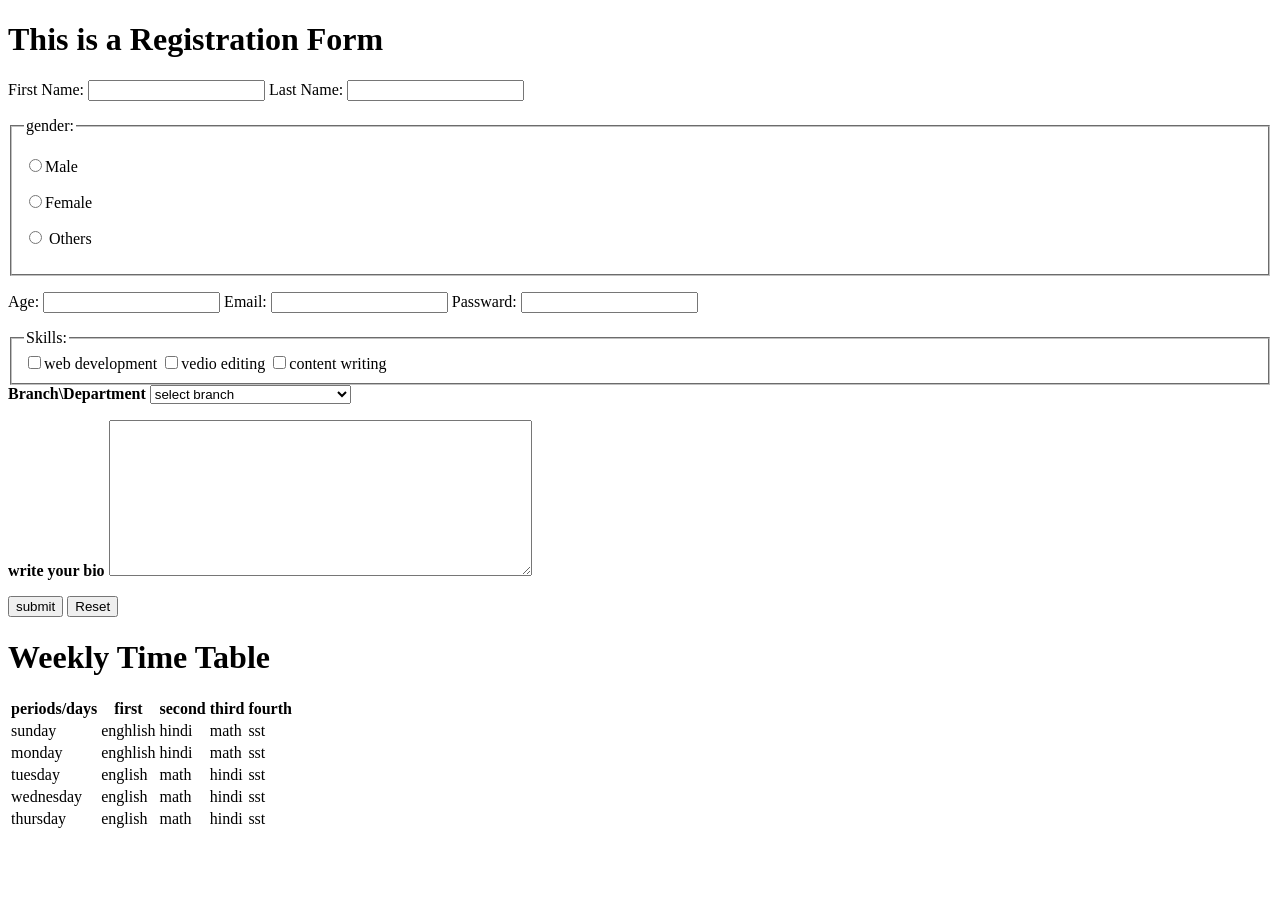
<file: practice/d2.html>
<!DOCTYPE html>
<html lang="en">
<head>
    <meta charset="UTF-8">
    <meta name="viewport" content="width=device-width, initial-scale=1.0">
    <title>registration form</title>
</head>
<body>
    <form action="">
        <header>
            <h1>This is a Registration Form</h1>
        </header>
        <main>
            <p>First Name: <input required type="text" name="name" id="name" > Last Name: <input required type="text" name="" id=""></p>
            <fieldset>
                <legend>
                gender:
                </legend>
                <P><input type="radio" name="gender" id="male">Male</P>
                <p><input type="radio" name="gender" id="female">Female</p>
                <p>
                    <input type="radio" name="gender" id="other"> Others
                </p>
            </fieldset>
            <p>
                Age: <input  type="number" name="age" required id="age">
                Email: <input type="email" name="" required id="">
                Passward: <input type="password" name="" required id="">
            </p>
             <fieldset>
                    <legend>
                Skills: 
                </legend>
                <input type="checkbox" name="" id="">web development <input type="checkbox" name="" id="">vedio editing   <input type="checkbox" name="" id="">content writing
            </fieldset>
            <b>Branch\Department</b>
            <select name="branch" id="branch">
                    <option value="">select branch</option>
                    <option value="cse">computer science</option>
                    <option value="ece">electronics and comunications</option>
                    <option value="mechanical">mechanical engineering</option>
            </select>
                <p>
            <b>write your bio</b>
            <textarea name="" id="" rows="10" cols="50" required></textarea>
            </p>
            <input type="submit" value="submit">
            <input type="reset"  value="Reset" id="">
        </main>
    </form>

    <h1>Weekly Time Table</h1>
    <table>
        <thead>
            <th>periods/days</th>
            <th>first</th>
            <th>second</th>
            <th>third</th>
            <th>fourth</th>
        </thead>
        <tbody>
            <tr>
            <td>sunday</td>
            <td>enghlish</td>
            <td>hindi</td>
            <td>math</td>
            <td>sst</td>
            </tr>
            <tr>
            <td>monday</td>
            <td>enghlish</td>
            <td>hindi</td>
            <td>math</td>
            <td>sst</td>
            </tr>
            <tr>
                <td>tuesday</td>
                <td>english</td>
                <td>math</td>
                <td>hindi</td>
                <td>sst</td>
            </tr>
            <tr>
                <td>wednesday </td>
                <td>english</td>
                <td>math</td>
                <td>hindi</td>
                <td>sst</td>
            </tr>
            <tr>
                <td>thursday</td>
                <td>english</td>
                <td>math</td>
                <td>hindi</td>
                <td>sst</td>
            </tr>

        </tbody>
    </table>
</body>
</html>
</file>
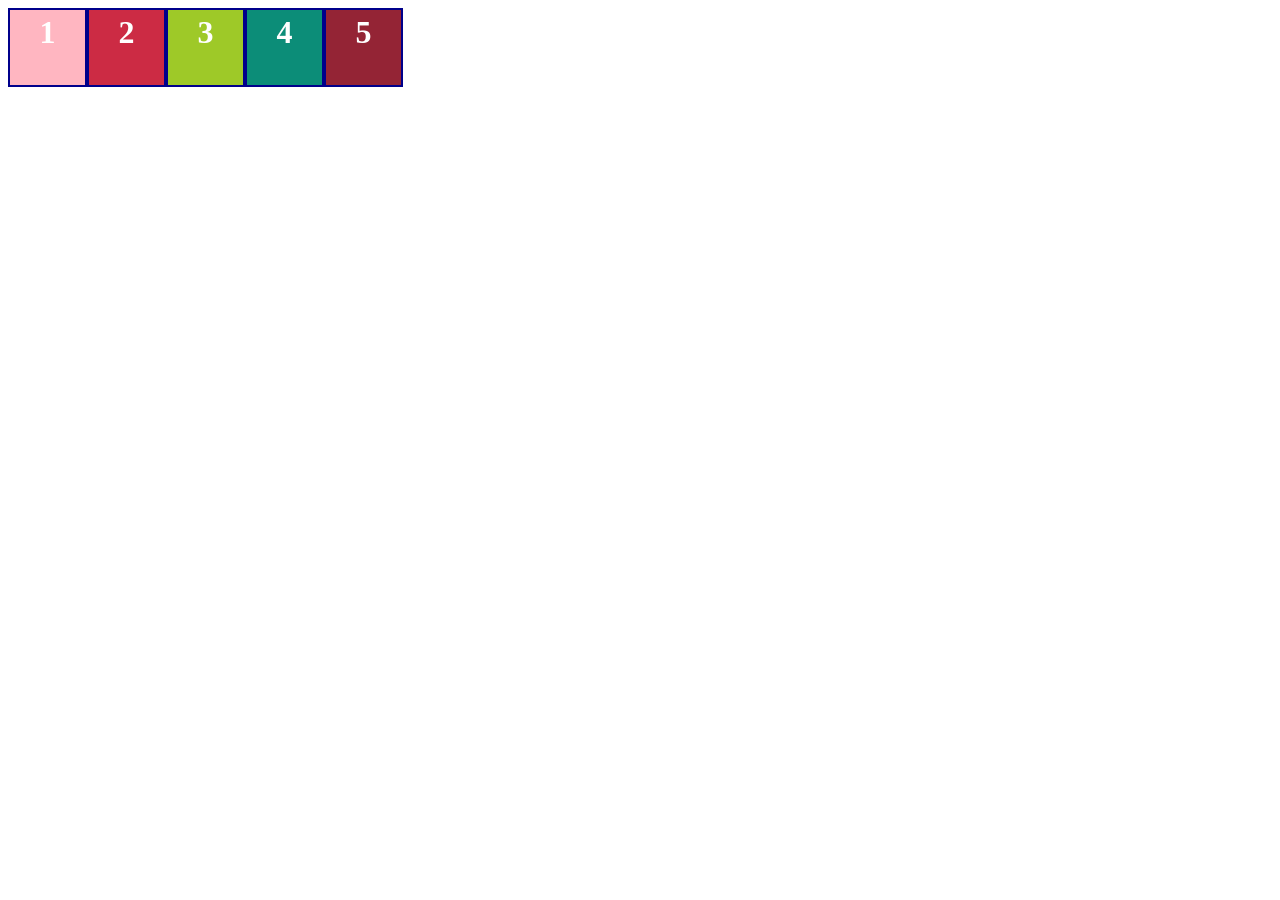
<file: practice/flex box.html>
<!DOCTYPE html>
<html lang="en">
<head>
    <meta charset="UTF-8">
    <meta name="viewport" content="width=device-width, initial-scale=1.0">
    <title>flex-box</title>
    <style>
        .flex-container{
            display: flex;
            flex-wrap: wrap;
            
            align-items: center;
        }
        .flex-item{
            width: 75px;
            height: 75px;
            background-color: lightskyblue;
            border: 2px solid darkblue;
            text-align: center;
            font-size: 2em;
            color:white;
            font-weight: bold;
            line-height: 1.4;
            
        }
        #flex-box-1{background-color: lightpink;}
        #flex-box-2{background-color: rgb(204, 43, 68);}
        #flex-box-3{background-color: rgb(158, 201, 40);}
        #flex-box-4{background-color: rgb(12, 141, 120);}
        #flex-box-5{background-color: rgb(148, 36, 53);}
        #flex-box-6{background-color: rgb(153, 48, 139);}
    </style>
</head>
<body>
    <div class=" f1 flex-container">
        <div class="flex-item" id="flex-box-1">1</div>
        <div class="flex-item" id="flex-box-2">2</div>
        <div class="flex-item" id="flex-box-3">3</div>
        <div class="flex-item" id="flex-box-4"> 4</div>
        <div class="flex-item" id="flex-box-5">5</div>
    </div>

    
</body>
</html>
</file>
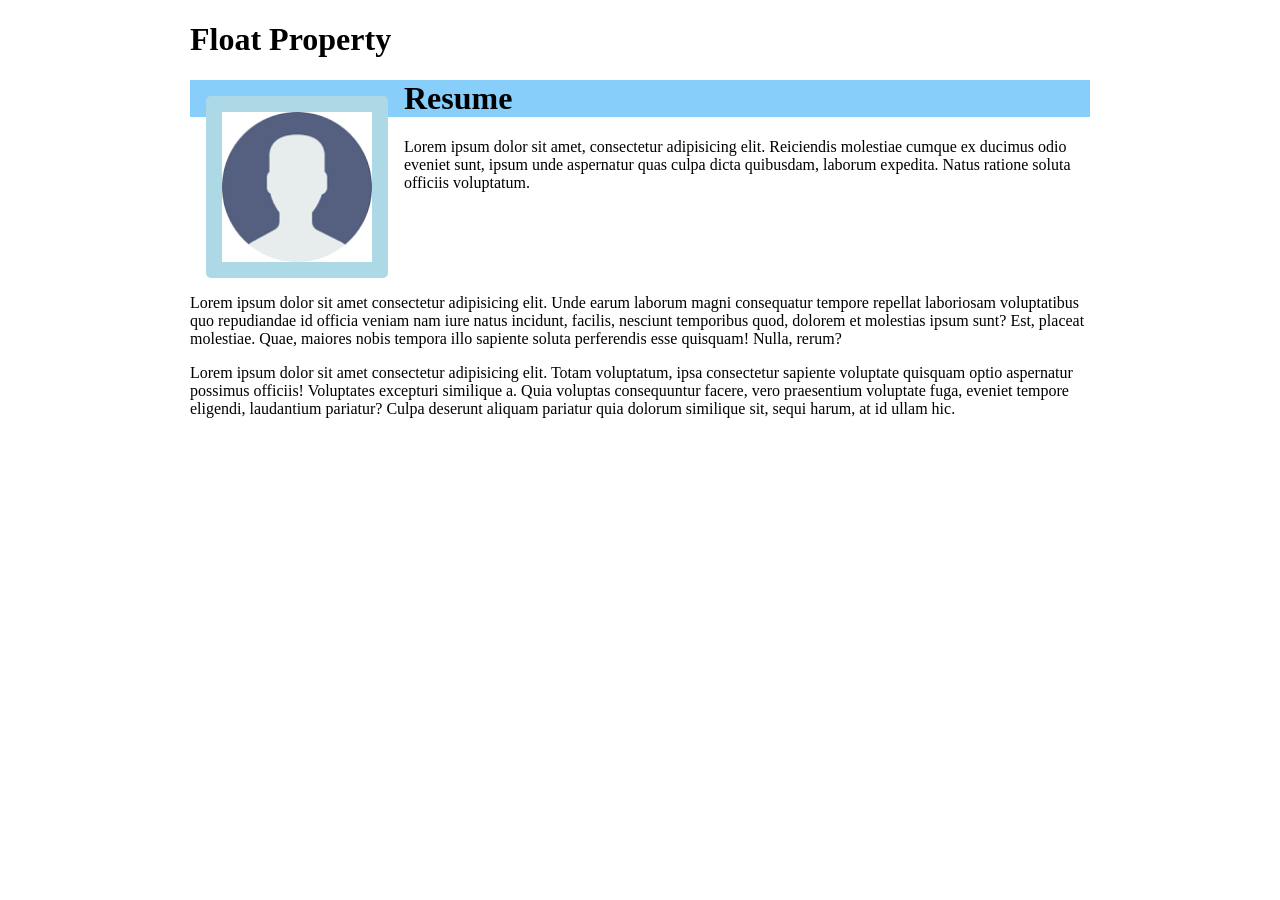
<file: practice/float.html>
<!DOCTYPE html>
<html lang="en">
<head>
    <meta charset="UTF-8">
    <meta name="viewport" content="width=device-width, initial-scale=1.0">
    <title> flaot property</title>
<style>
body{
    margin:0  auto;
    max-width: 900px;
    width: 90%;

}
#box{
    width: 150px;
    height: 150px;
    border-radius: 5px;
    background-color: lightblue;
    padding: 1em;
    float: left;
    margin: 1em;
}
.special{
    background-color: lightskyblue;
}
.clear{
    clear: left;
}
 
</style>
<!-- here clear is used to reverse float  -->
</head>
<body>
    <h1>Float Property</h1>
    <img id="box" src="user.png" alt="an image">
    <h1 class="special">Resume</h1>
    <p>Lorem ipsum dolor sit amet, consectetur adipisicing elit. Reiciendis molestiae cumque ex ducimus odio eveniet sunt, ipsum unde aspernatur quas culpa dicta quibusdam, laborum expedita. Natus ratione soluta officiis voluptatum. </p>
    <p class="clear">Lorem ipsum dolor sit amet consectetur adipisicing elit. Unde earum laborum magni consequatur tempore repellat laboriosam voluptatibus quo repudiandae id officia veniam nam iure natus incidunt, facilis, nesciunt temporibus quod, dolorem et molestias ipsum sunt? Est, placeat molestiae. Quae, maiores nobis tempora illo sapiente soluta perferendis esse quisquam! Nulla, rerum?</p>
    <p>Lorem ipsum dolor sit amet consectetur adipisicing elit. Totam voluptatum, ipsa consectetur sapiente voluptate quisquam optio aspernatur possimus officiis! Voluptates excepturi similique a. Quia voluptas consequuntur facere, vero praesentium voluptate fuga, eveniet tempore eligendi, laudantium pariatur? Culpa deserunt aliquam pariatur quia dolorum similique sit, sequi harum, at id ullam hic.</p>
</body>
</html>
</file>
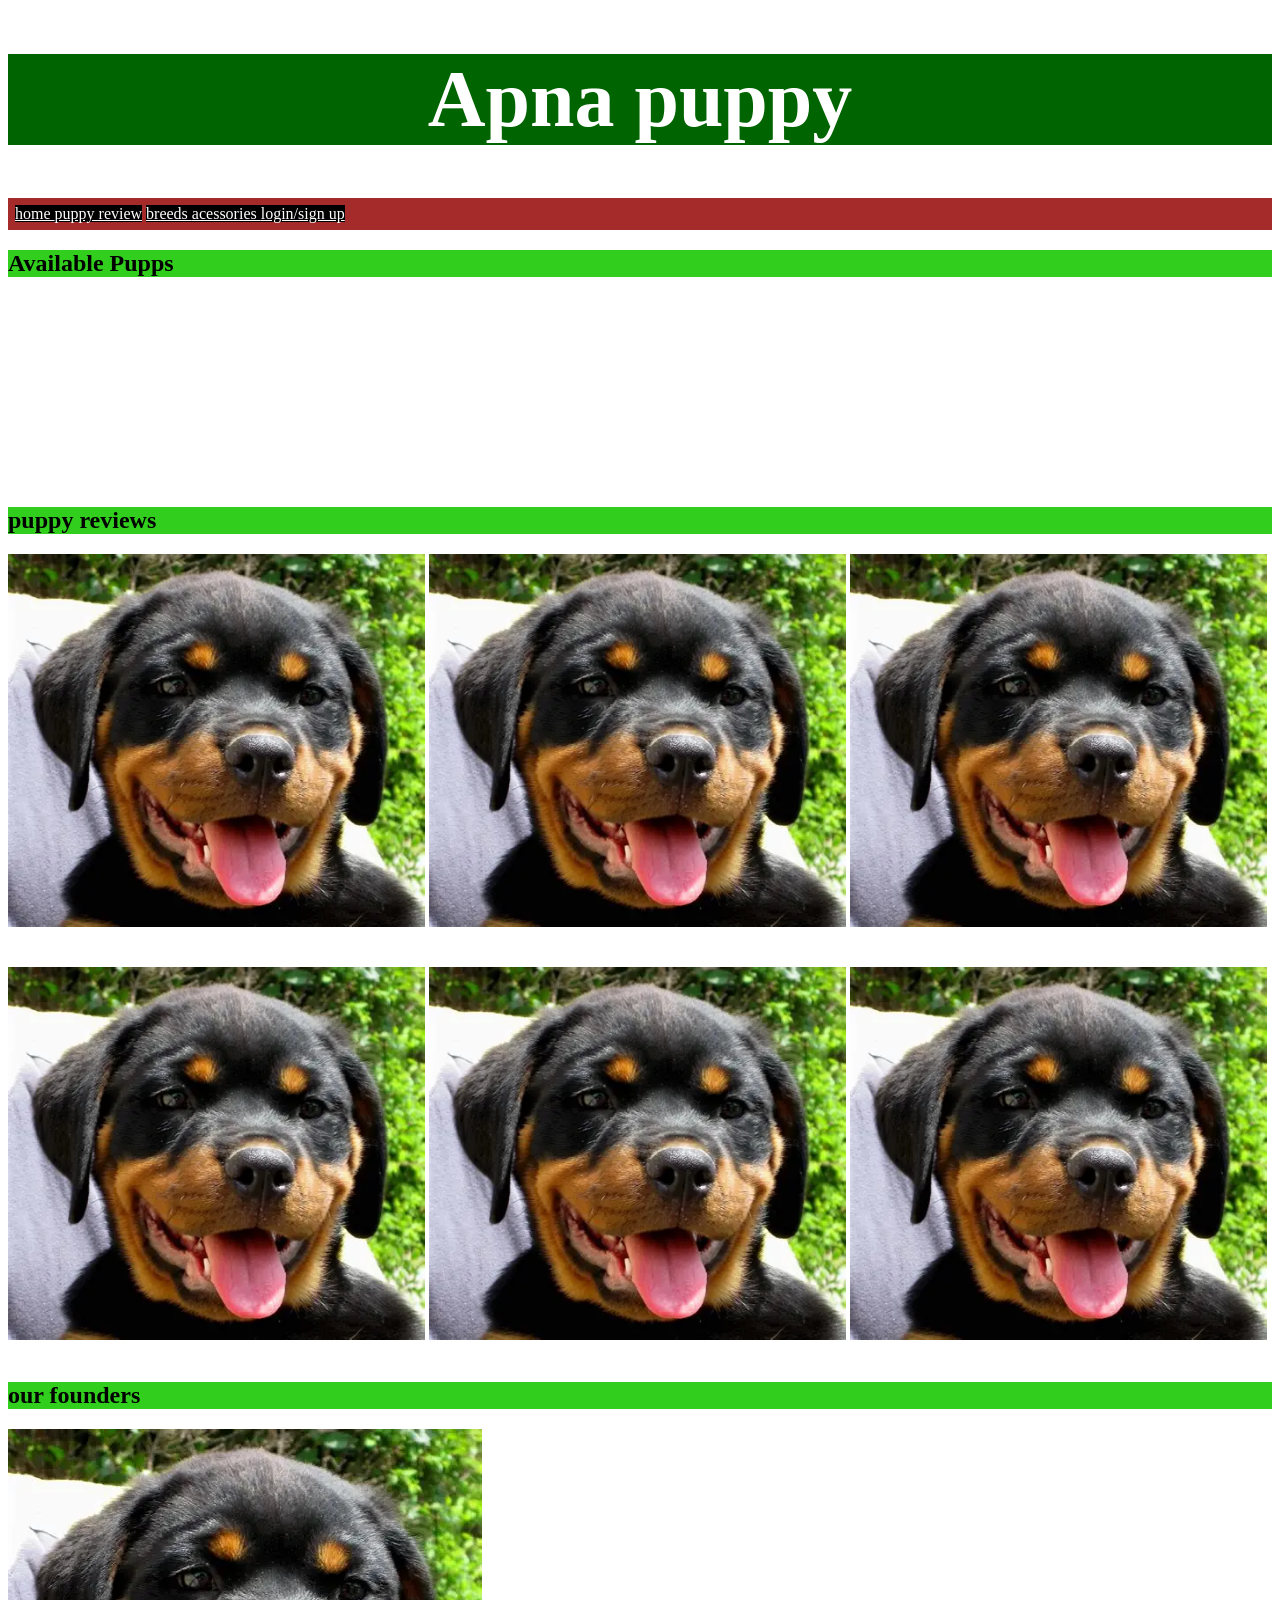
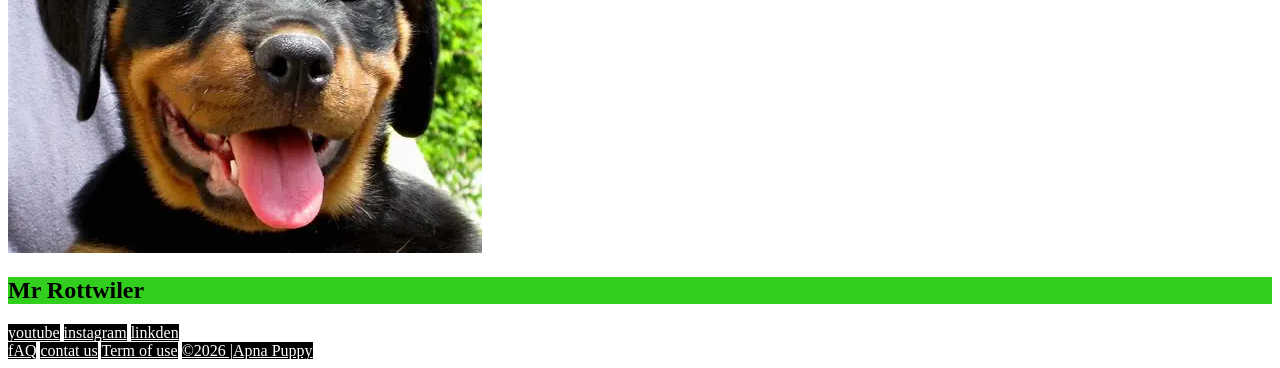
<file: practice/home.html>
<!DOCTYPE html>
<html lang="en">
<head>
    <meta charset="UTF-8">
    <meta name="viewport" content="width=device-width, initial-scale=1.0">
    <title>Apna puppy : home</title>
    <!-- <link rel="stylesheet" href="style.css"> -->
     <link rel="stylesheet" href="home.css">
     
</head>
<body>
    <header>
       <h1>Apna puppy</h1>
     </header>
       <nav class="nav"> 
      <a href=""> home <a>
        <a href="">puppy review</a>
        <a href="">
          breeds
        </a>
        <a href="">
            acessories
        </a>
        <a href="">
            login/sign up
        </a>
       </nav>
    <main>
        <section>
        <h2>Available Pupps</h2>
        <iframe width="33%" height="" src="https://www.youtube.com/embed/61ppyY5rUB0?si=Y3MSHS5eT2lUnM0h" title="YouTube video player" frameborder="0" allow="accelerometer; autoplay; clipboard-write; encrypted-media; gyroscope; picture-in-picture; web-share" referrerpolicy="strict-origin-when-cross-origin" allowfullscreen></iframe>
         <iframe width="33%" height="" src="https://www.youtube.com/embed/61ppyY5rUB0?si=Y3MSHS5eT2lUnM0h" title="YouTube video player" frameborder="0" allow="accelerometer; autoplay; clipboard-write; encrypted-media; gyroscope; picture-in-picture; web-share" referrerpolicy="strict-origin-when-cross-origin" allowfullscreen></iframe>
          <iframe width="33%" height="" src="https://www.youtube.com/embed/61ppyY5rUB0?si=Y3MSHS5eT2lUnM0h" title="YouTube video player" frameborder="0" allow="accelerometer; autoplay; clipboard-write; encrypted-media; gyroscope; picture-in-picture; web-share" referrerpolicy="strict-origin-when-cross-origin" allowfullscreen></iframe>
          <br>
          <br>
          <br>
          </section>
          <section>
            <h2>puppy reviews</h2>
           <img src="OIP.webp" alt="this is an img" width="33%">
            <img src="OIP.webp" alt="this is an img" width="33%">
             <img src="OIP.webp" alt="this is an img" width="33%">
             <br>
             <br>
             <br>
             <img src="OIP.webp" alt="this is an img" width="33%">
             <img src="OIP.webp" alt="this is an img" width="33%">
             <img src="OIP.webp" alt="this is an img" width="33%">
             <br>
             <br>
          </section>
          <section>
            <h2>our founders</h2>
            <img src="OIP.webp" alt="an img">
            <h2>Mr Rottwiler</h2>
            <a href="https://www.youtube.com/shorts/vx9JIssz2P4">youtube</a>
            <a href="https://www.youtube.com/shorts/vx9JIssz2P4">instagram</a>
            <a href="https://www.youtube.com/shorts/vx9JIssz2P4">linkden</a>
          </section>
        
    </main>
    <footer>
        <a href="#">fAQ</a>
        <a href="#">contat us</a>
        <a href="#">Term of use</a>
        <a href="#">&COPY;2026 |Apna Puppy</a>
    </footer>
</body>
</html>
</file>
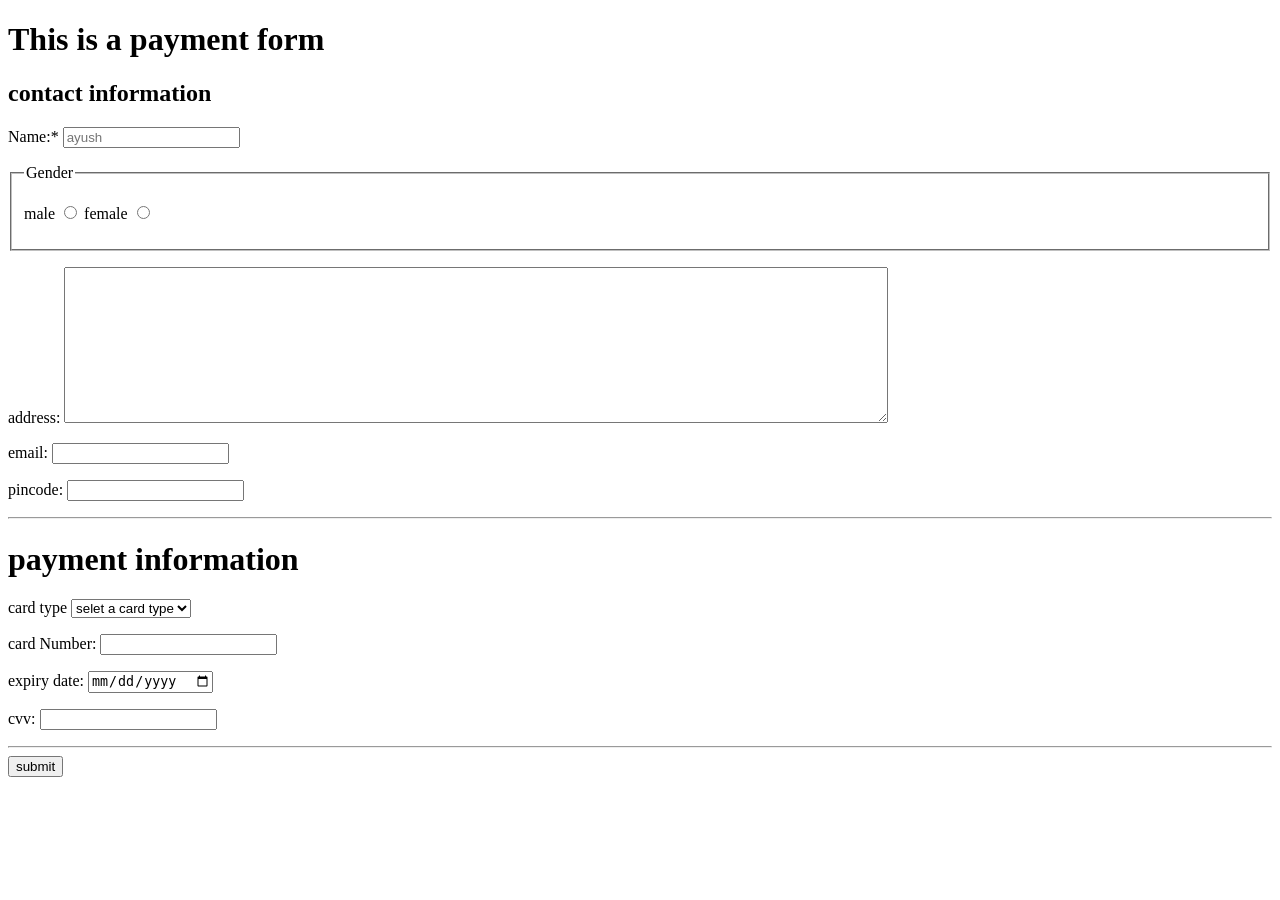
<file: practice/payment form.html>
<!DOCTYPE html>
<html lang="en">
<head>
    <meta charset="UTF-8">
    <meta name="viewport" content="width=device-width, initial-scale=1.0">
    <title>payment form</title>
    <!-- <link rel="stylesheet" href="payment.css"> -->
</head>
<body>
    <div class="container">
    <form action="/submit" method="post"> 
        <H1>This is a payment form</H1>
        <h2>contact information</h2>
        <p>Name:* <input type="text" name="name" required placeholder="ayush"></p>
       
        <fieldset> <!--it is used to wrap things in a box and to keeep them together-->
            <legend>Gender</legend>
        <p>
            male <input type="radio" name="gender" id="male">
            female <input type="radio" name="gender" id="female"><!--if we wnt user to choose only one vale so we give same vale in name attribute-->

        </p>
        </fieldset>
        <p>
            address: <textarea name="address" id="address" cols="100" rows="10"></textarea>
        </p>
        <p>
            email: <input type="email" name="email" id="email">
        </p>
        <p>pincode: <input type="number" name="pincode" id="pincode"></p>
        <hr>
           <h1>payment information</h1>
           <p>card type
            <select name="cardtype" id="card type">
                <option value="">selet a card type</option>
                <option value="visa card">visa card</option>
                <option value="master card">mastercard</option>
                <option value="hdfc card">hdfc card</option>
            </select>
           </p>
           <p>
           card Number: <input type="number" name="card number" id="card number">
           </p>
           <p>
            expiry date: <input type="date" name="exp date" id="exp date">
           </p>
           <p>
            cvv: <input type="password" name="cvv">
            </p>
        <hr>
        <button>submit</button>    
        </form>    
    </div>

</body>
</html>
</file>
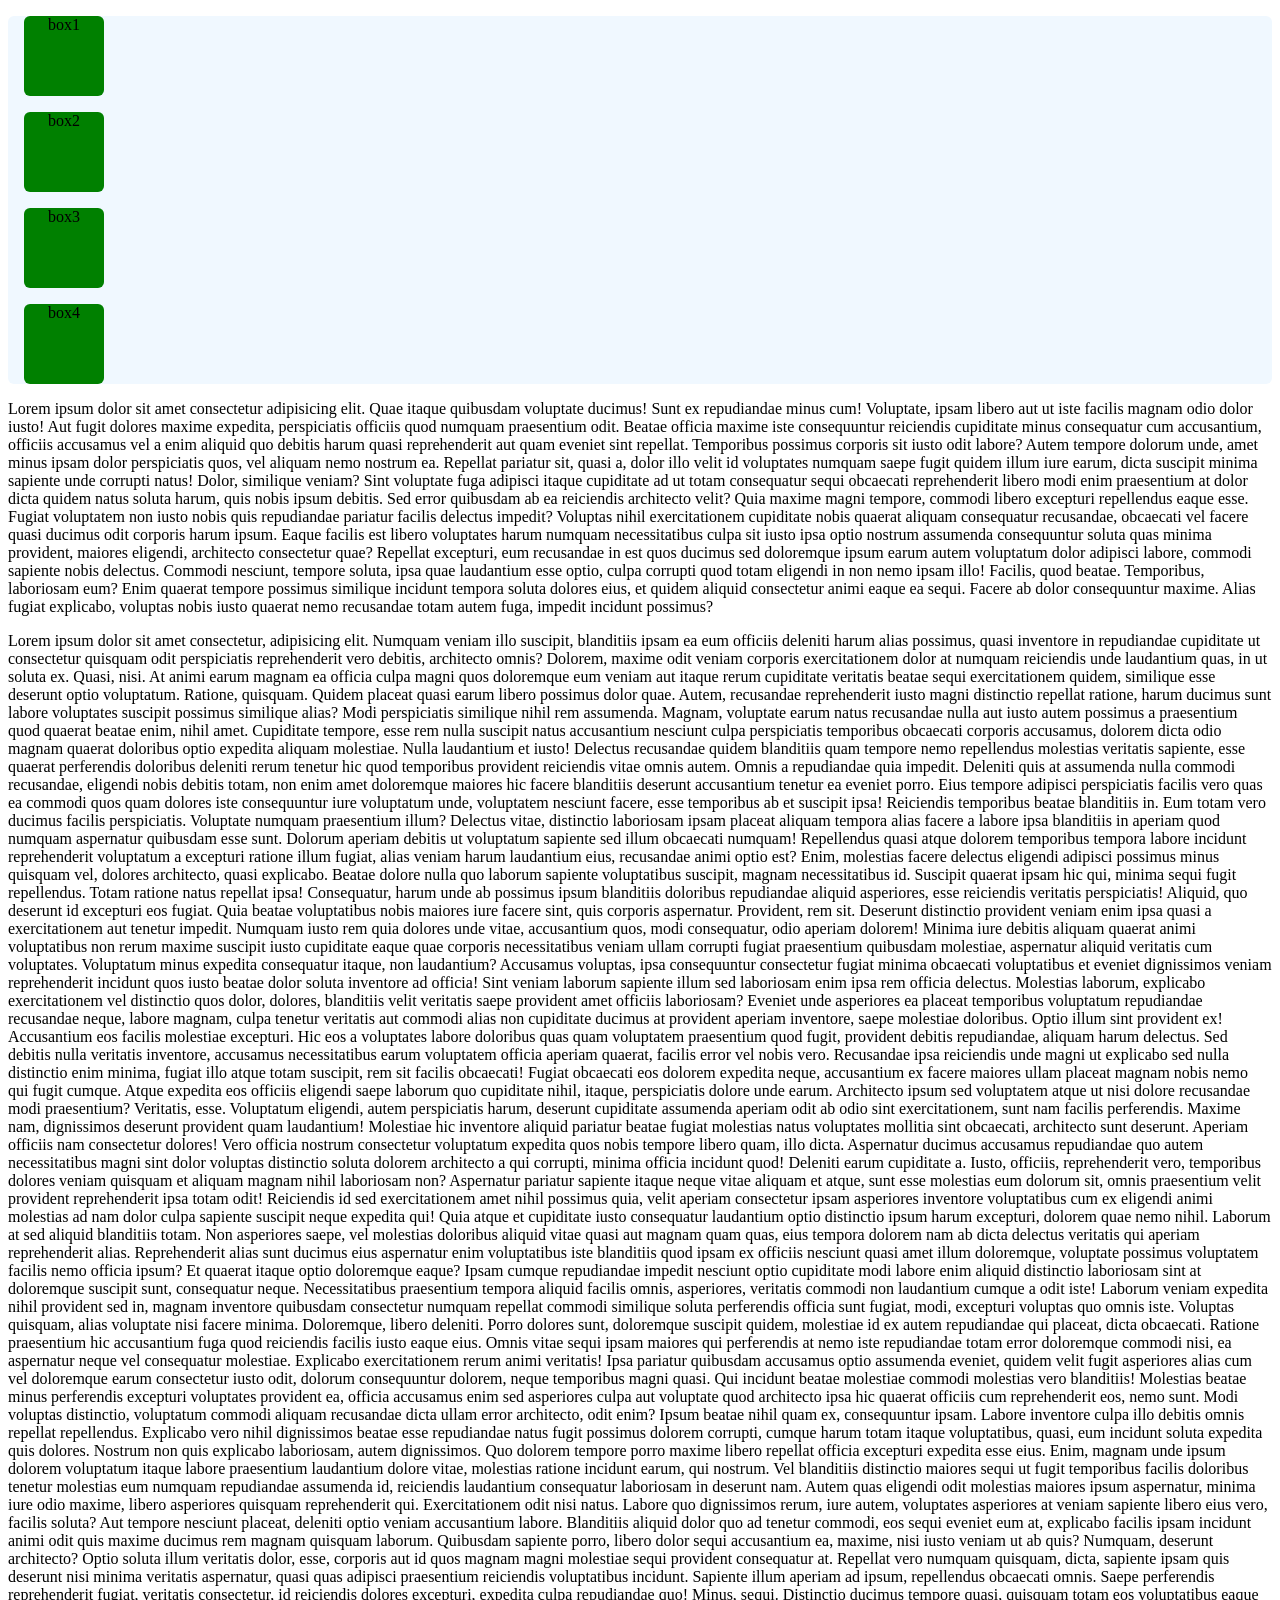
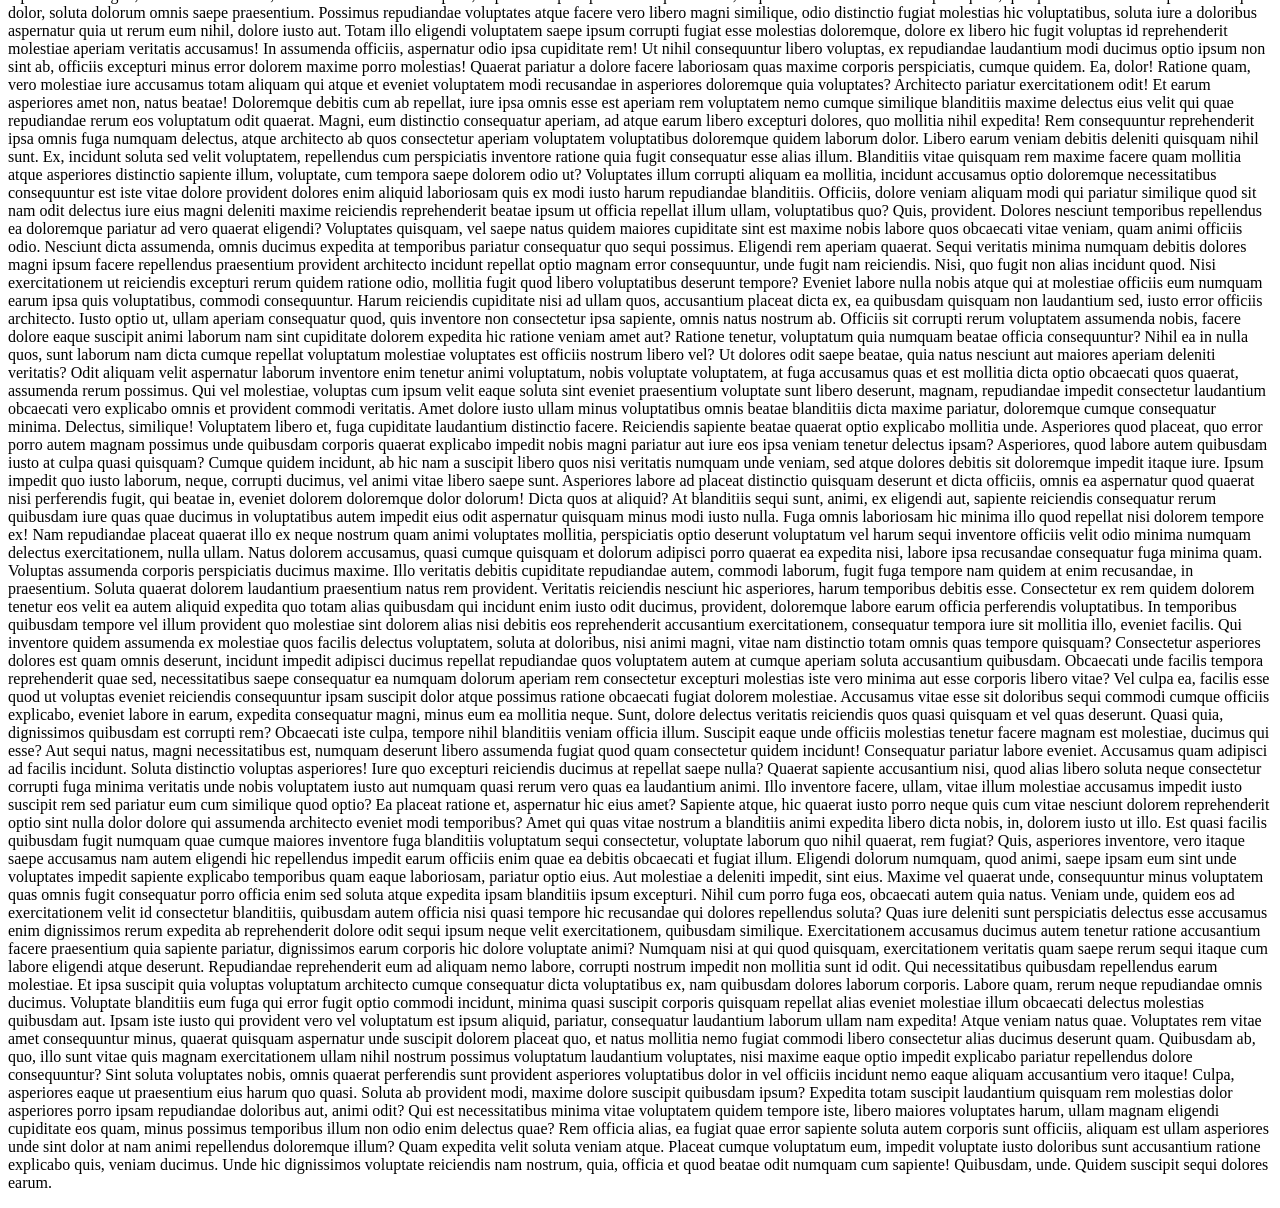
<file: practice/position property.html>
<!DOCTYPE html>
<html lang="en">
<head>
    <meta charset="UTF-8">
    <meta name="viewport" content="width=device-width, initial-scale=1.0">
    <title>position</title>
    <style>
    .box-set,.box{
        border-radius: 6px;
    }
    .box-set{
        background-color: aliceblue;
    }
    .box{
        height: 80px;
        width: 80px;
        background-color: green;
        margin: 1em;
        text-align: center;
        position:sticky;
        top: 10px;
    }
    
    
    </style>
    <!-- in position both static and relative maintain the natural flow but but if we are useing relative the we can use box properties like top, bottom  position:relative ;
        top: 20px; -->

        <!-- thats how we use  position absolute    .box-1{
        top: 20px;
    }
    .box-2{
        bottom: 20px;
    }
    .box-3{
        right: 10px;
    } -->
</head>
<body>
    <div class="box-set">
        <div class="box box-1">box1</div>
        <div class="box box-2">box2</div>
        <div class="box box-3">box3</div>
        <div class="box box-4">box4</div>
    </div>
    <p>Lorem ipsum dolor sit amet consectetur adipisicing elit. Quae itaque quibusdam voluptate ducimus! Sunt ex repudiandae minus cum! Voluptate, ipsam libero aut ut iste facilis magnam odio dolor iusto! Aut fugit dolores maxime expedita, perspiciatis officiis quod numquam praesentium odit. Beatae officia maxime iste consequuntur reiciendis cupiditate minus consequatur cum accusantium, officiis accusamus vel a enim aliquid quo debitis harum quasi reprehenderit aut quam eveniet sint repellat. Temporibus possimus corporis sit iusto odit labore? Autem tempore dolorum unde, amet minus ipsam dolor perspiciatis quos, vel aliquam nemo nostrum ea. Repellat pariatur sit, quasi a, dolor illo velit id voluptates numquam saepe fugit quidem illum iure earum, dicta suscipit minima sapiente unde corrupti natus! Dolor, similique veniam? Sint voluptate fuga adipisci itaque cupiditate ad ut totam consequatur sequi obcaecati reprehenderit libero modi enim praesentium at dolor dicta quidem natus soluta harum, quis nobis ipsum debitis. Sed error quibusdam ab ea reiciendis architecto velit? Quia maxime magni tempore, commodi libero excepturi repellendus eaque esse. Fugiat voluptatem non iusto nobis quis repudiandae pariatur facilis delectus impedit? Voluptas nihil exercitationem cupiditate nobis quaerat aliquam consequatur recusandae, obcaecati vel facere quasi ducimus odit corporis harum ipsum. Eaque facilis est libero voluptates harum numquam necessitatibus culpa sit iusto ipsa optio nostrum assumenda consequuntur soluta quas minima provident, maiores eligendi, architecto consectetur quae? Repellat excepturi, eum recusandae in est quos ducimus sed doloremque ipsum earum autem voluptatum dolor adipisci labore, commodi sapiente nobis delectus. Commodi nesciunt, tempore soluta, ipsa quae laudantium esse optio, culpa corrupti quod totam eligendi in non nemo ipsam illo! Facilis, quod beatae. Temporibus, laboriosam eum? Enim quaerat tempore possimus similique incidunt tempora soluta dolores eius, et quidem aliquid consectetur animi eaque ea sequi. Facere ab dolor consequuntur maxime. Alias fugiat explicabo, voluptas nobis iusto quaerat nemo recusandae totam autem fuga, impedit incidunt possimus?</p>
    <p>Lorem ipsum dolor sit amet consectetur, adipisicing elit. Numquam veniam illo suscipit, blanditiis ipsam ea eum officiis deleniti harum alias possimus, quasi inventore in repudiandae cupiditate ut consectetur quisquam odit perspiciatis reprehenderit vero debitis, architecto omnis? Dolorem, maxime odit veniam corporis exercitationem dolor at numquam reiciendis unde laudantium quas, in ut soluta ex. Quasi, nisi. At animi earum magnam ea officia culpa magni quos doloremque eum veniam aut itaque rerum cupiditate veritatis beatae sequi exercitationem quidem, similique esse deserunt optio voluptatum. Ratione, quisquam. Quidem placeat quasi earum libero possimus dolor quae. Autem, recusandae reprehenderit iusto magni distinctio repellat ratione, harum ducimus sunt labore voluptates suscipit possimus similique alias? Modi perspiciatis similique nihil rem assumenda. Magnam, voluptate earum natus recusandae nulla aut iusto autem possimus a praesentium quod quaerat beatae enim, nihil amet. Cupiditate tempore, esse rem nulla suscipit natus accusantium nesciunt culpa perspiciatis temporibus obcaecati corporis accusamus, dolorem dicta odio magnam quaerat doloribus optio expedita aliquam molestiae. Nulla laudantium et iusto! Delectus recusandae quidem blanditiis quam tempore nemo repellendus molestias veritatis sapiente, esse quaerat perferendis doloribus deleniti rerum tenetur hic quod temporibus provident reiciendis vitae omnis autem. Omnis a repudiandae quia impedit. Deleniti quis at assumenda nulla commodi recusandae, eligendi nobis debitis totam, non enim amet doloremque maiores hic facere blanditiis deserunt accusantium tenetur ea eveniet porro. Eius tempore adipisci perspiciatis facilis vero quas ea commodi quos quam dolores iste consequuntur iure voluptatum unde, voluptatem nesciunt facere, esse temporibus ab et suscipit ipsa! Reiciendis temporibus beatae blanditiis in. Eum totam vero ducimus facilis perspiciatis. Voluptate numquam praesentium illum? Delectus vitae, distinctio laboriosam ipsam placeat aliquam tempora alias facere a labore ipsa blanditiis in aperiam quod numquam aspernatur quibusdam esse sunt. Dolorum aperiam debitis ut voluptatum sapiente sed illum obcaecati numquam! Repellendus quasi atque dolorem temporibus tempora labore incidunt reprehenderit voluptatum a excepturi ratione illum fugiat, alias veniam harum laudantium eius, recusandae animi optio est? Enim, molestias facere delectus eligendi adipisci possimus minus quisquam vel, dolores architecto, quasi explicabo. Beatae dolore nulla quo laborum sapiente voluptatibus suscipit, magnam necessitatibus id. Suscipit quaerat ipsam hic qui, minima sequi fugit repellendus. Totam ratione natus repellat ipsa! Consequatur, harum unde ab possimus ipsum blanditiis doloribus repudiandae aliquid asperiores, esse reiciendis veritatis perspiciatis! Aliquid, quo deserunt id excepturi eos fugiat. Quia beatae voluptatibus nobis maiores iure facere sint, quis corporis aspernatur. Provident, rem sit. Deserunt distinctio provident veniam enim ipsa quasi a exercitationem aut tenetur impedit. Numquam iusto rem quia dolores unde vitae, accusantium quos, modi consequatur, odio aperiam dolorem! Minima iure debitis aliquam quaerat animi voluptatibus non rerum maxime suscipit iusto cupiditate eaque quae corporis necessitatibus veniam ullam corrupti fugiat praesentium quibusdam molestiae, aspernatur aliquid veritatis cum voluptates. Voluptatum minus expedita consequatur itaque, non laudantium? Accusamus voluptas, ipsa consequuntur consectetur fugiat minima obcaecati voluptatibus et eveniet dignissimos veniam reprehenderit incidunt quos iusto beatae dolor soluta inventore ad officia! Sint veniam laborum sapiente illum sed laboriosam enim ipsa rem officia delectus. Molestias laborum, explicabo exercitationem vel distinctio quos dolor, dolores, blanditiis velit veritatis saepe provident amet officiis laboriosam? Eveniet unde asperiores ea placeat temporibus voluptatum repudiandae recusandae neque, labore magnam, culpa tenetur veritatis aut commodi alias non cupiditate ducimus at provident aperiam inventore, saepe molestiae doloribus. Optio illum sint provident ex! Accusantium eos facilis molestiae excepturi. Hic eos a voluptates labore doloribus quas quam voluptatem praesentium quod fugit, provident debitis repudiandae, aliquam harum delectus. Sed debitis nulla veritatis inventore, accusamus necessitatibus earum voluptatem officia aperiam quaerat, facilis error vel nobis vero. Recusandae ipsa reiciendis unde magni ut explicabo sed nulla distinctio enim minima, fugiat illo atque totam suscipit, rem sit facilis obcaecati! Fugiat obcaecati eos dolorem expedita neque, accusantium ex facere maiores ullam placeat magnam nobis nemo qui fugit cumque. Atque expedita eos officiis eligendi saepe laborum quo cupiditate nihil, itaque, perspiciatis dolore unde earum. Architecto ipsum sed voluptatem atque ut nisi dolore recusandae modi praesentium? Veritatis, esse. Voluptatum eligendi, autem perspiciatis harum, deserunt cupiditate assumenda aperiam odit ab odio sint exercitationem, sunt nam facilis perferendis. Maxime nam, dignissimos deserunt provident quam laudantium! Molestiae hic inventore aliquid pariatur beatae fugiat molestias natus voluptates mollitia sint obcaecati, architecto sunt deserunt. Aperiam officiis nam consectetur dolores! Vero officia nostrum consectetur voluptatum expedita quos nobis tempore libero quam, illo dicta. Aspernatur ducimus accusamus repudiandae quo autem necessitatibus magni sint dolor voluptas distinctio soluta dolorem architecto a qui corrupti, minima officia incidunt quod! Deleniti earum cupiditate a. Iusto, officiis, reprehenderit vero, temporibus dolores veniam quisquam et aliquam magnam nihil laboriosam non? Aspernatur pariatur sapiente itaque neque vitae aliquam et atque, sunt esse molestias eum dolorum sit, omnis praesentium velit provident reprehenderit ipsa totam odit! Reiciendis id sed exercitationem amet nihil possimus quia, velit aperiam consectetur ipsam asperiores inventore voluptatibus cum ex eligendi animi molestias ad nam dolor culpa sapiente suscipit neque expedita qui! Quia atque et cupiditate iusto consequatur laudantium optio distinctio ipsum harum excepturi, dolorem quae nemo nihil. Laborum at sed aliquid blanditiis totam. Non asperiores saepe, vel molestias doloribus aliquid vitae quasi aut magnam quam quas, eius tempora dolorem nam ab dicta delectus veritatis qui aperiam reprehenderit alias. Reprehenderit alias sunt ducimus eius aspernatur enim voluptatibus iste blanditiis quod ipsam ex officiis nesciunt quasi amet illum doloremque, voluptate possimus voluptatem facilis nemo officia ipsum? Et quaerat itaque optio doloremque eaque? Ipsam cumque repudiandae impedit nesciunt optio cupiditate modi labore enim aliquid distinctio laboriosam sint at doloremque suscipit sunt, consequatur neque. Necessitatibus praesentium tempora aliquid facilis omnis, asperiores, veritatis commodi non laudantium cumque a odit iste! Laborum veniam expedita nihil provident sed in, magnam inventore quibusdam consectetur numquam repellat commodi similique soluta perferendis officia sunt fugiat, modi, excepturi voluptas quo omnis iste. Voluptas quisquam, alias voluptate nisi facere minima. Doloremque, libero deleniti. Porro dolores sunt, doloremque suscipit quidem, molestiae id ex autem repudiandae qui placeat, dicta obcaecati. Ratione praesentium hic accusantium fuga quod reiciendis facilis iusto eaque eius. Omnis vitae sequi ipsam maiores qui perferendis at nemo iste repudiandae totam error doloremque commodi nisi, ea aspernatur neque vel consequatur molestiae. Explicabo exercitationem rerum animi veritatis! Ipsa pariatur quibusdam accusamus optio assumenda eveniet, quidem velit fugit asperiores alias cum vel doloremque earum consectetur iusto odit, dolorum consequuntur dolorem, neque temporibus magni quasi. Qui incidunt beatae molestiae commodi molestias vero blanditiis! Molestias beatae minus perferendis excepturi voluptates provident ea, officia accusamus enim sed asperiores culpa aut voluptate quod architecto ipsa hic quaerat officiis cum reprehenderit eos, nemo sunt. Modi voluptas distinctio, voluptatum commodi aliquam recusandae dicta ullam error architecto, odit enim? Ipsum beatae nihil quam ex, consequuntur ipsam. Labore inventore culpa illo debitis omnis repellat repellendus. Explicabo vero nihil dignissimos beatae esse repudiandae natus fugit possimus dolorem corrupti, cumque harum totam itaque voluptatibus, quasi, eum incidunt soluta expedita quis dolores. Nostrum non quis explicabo laboriosam, autem dignissimos. Quo dolorem tempore porro maxime libero repellat officia excepturi expedita esse eius. Enim, magnam unde ipsum dolorem voluptatum itaque labore praesentium laudantium dolore vitae, molestias ratione incidunt earum, qui nostrum. Vel blanditiis distinctio maiores sequi ut fugit temporibus facilis doloribus tenetur molestias eum numquam repudiandae assumenda id, reiciendis laudantium consequatur laboriosam in deserunt nam. Autem quas eligendi odit molestias maiores ipsum aspernatur, minima iure odio maxime, libero asperiores quisquam reprehenderit qui. Exercitationem odit nisi natus. Labore quo dignissimos rerum, iure autem, voluptates asperiores at veniam sapiente libero eius vero, facilis soluta? Aut tempore nesciunt placeat, deleniti optio veniam accusantium labore. Blanditiis aliquid dolor quo ad tenetur commodi, eos sequi eveniet eum at, explicabo facilis ipsam incidunt animi odit quis maxime ducimus rem magnam quisquam laborum. Quibusdam sapiente porro, libero dolor sequi accusantium ea, maxime, nisi iusto veniam ut ab quis? Numquam, deserunt architecto? Optio soluta illum veritatis dolor, esse, corporis aut id quos magnam magni molestiae sequi provident consequatur at. Repellat vero numquam quisquam, dicta, sapiente ipsam quis deserunt nisi minima veritatis aspernatur, quasi quas adipisci praesentium reiciendis voluptatibus incidunt. Sapiente illum aperiam ad ipsum, repellendus obcaecati omnis. Saepe perferendis reprehenderit fugiat, veritatis consectetur, id reiciendis dolores excepturi, expedita culpa repudiandae quo! Minus, sequi. Distinctio ducimus tempore quasi, quisquam totam eos voluptatibus eaque dolor, soluta dolorum omnis saepe praesentium. Possimus repudiandae voluptates atque facere vero libero magni similique, odio distinctio fugiat molestias hic voluptatibus, soluta iure a doloribus aspernatur quia ut rerum eum nihil, dolore iusto aut. Totam illo eligendi voluptatem saepe ipsum corrupti fugiat esse molestias doloremque, dolore ex libero hic fugit voluptas id reprehenderit molestiae aperiam veritatis accusamus! In assumenda officiis, aspernatur odio ipsa cupiditate rem! Ut nihil consequuntur libero voluptas, ex repudiandae laudantium modi ducimus optio ipsum non sint ab, officiis excepturi minus error dolorem maxime porro molestias! Quaerat pariatur a dolore facere laboriosam quas maxime corporis perspiciatis, cumque quidem. Ea, dolor! Ratione quam, vero molestiae iure accusamus totam aliquam qui atque et eveniet voluptatem modi recusandae in asperiores doloremque quia voluptates? Architecto pariatur exercitationem odit! Et earum asperiores amet non, natus beatae! Doloremque debitis cum ab repellat, iure ipsa omnis esse est aperiam rem voluptatem nemo cumque similique blanditiis maxime delectus eius velit qui quae repudiandae rerum eos voluptatum odit quaerat. Magni, eum distinctio consequatur aperiam, ad atque earum libero excepturi dolores, quo mollitia nihil expedita! Rem consequuntur reprehenderit ipsa omnis fuga numquam delectus, atque architecto ab quos consectetur aperiam voluptatem voluptatibus doloremque quidem laborum dolor. Libero earum veniam debitis deleniti quisquam nihil sunt. Ex, incidunt soluta sed velit voluptatem, repellendus cum perspiciatis inventore ratione quia fugit consequatur esse alias illum. Blanditiis vitae quisquam rem maxime facere quam mollitia atque asperiores distinctio sapiente illum, voluptate, cum tempora saepe dolorem odio ut? Voluptates illum corrupti aliquam ea mollitia, incidunt accusamus optio doloremque necessitatibus consequuntur est iste vitae dolore provident dolores enim aliquid laboriosam quis ex modi iusto harum repudiandae blanditiis. Officiis, dolore veniam aliquam modi qui pariatur similique quod sit nam odit delectus iure eius magni deleniti maxime reiciendis reprehenderit beatae ipsum ut officia repellat illum ullam, voluptatibus quo? Quis, provident. Dolores nesciunt temporibus repellendus ea doloremque pariatur ad vero quaerat eligendi? Voluptates quisquam, vel saepe natus quidem maiores cupiditate sint est maxime nobis labore quos obcaecati vitae veniam, quam animi officiis odio. Nesciunt dicta assumenda, omnis ducimus expedita at temporibus pariatur consequatur quo sequi possimus. Eligendi rem aperiam quaerat. Sequi veritatis minima numquam debitis dolores magni ipsum facere repellendus praesentium provident architecto incidunt repellat optio magnam error consequuntur, unde fugit nam reiciendis. Nisi, quo fugit non alias incidunt quod. Nisi exercitationem ut reiciendis excepturi rerum quidem ratione odio, mollitia fugit quod libero voluptatibus deserunt tempore? Eveniet labore nulla nobis atque qui at molestiae officiis eum numquam earum ipsa quis voluptatibus, commodi consequuntur. Harum reiciendis cupiditate nisi ad ullam quos, accusantium placeat dicta ex, ea quibusdam quisquam non laudantium sed, iusto error officiis architecto. Iusto optio ut, ullam aperiam consequatur quod, quis inventore non consectetur ipsa sapiente, omnis natus nostrum ab. Officiis sit corrupti rerum voluptatem assumenda nobis, facere dolore eaque suscipit animi laborum nam sint cupiditate dolorem expedita hic ratione veniam amet aut? Ratione tenetur, voluptatum quia numquam beatae officia consequuntur? Nihil ea in nulla quos, sunt laborum nam dicta cumque repellat voluptatum molestiae voluptates est officiis nostrum libero vel? Ut dolores odit saepe beatae, quia natus nesciunt aut maiores aperiam deleniti veritatis? Odit aliquam velit aspernatur laborum inventore enim tenetur animi voluptatum, nobis voluptate voluptatem, at fuga accusamus quas et est mollitia dicta optio obcaecati quos quaerat, assumenda rerum possimus. Qui vel molestiae, voluptas cum ipsum velit eaque soluta sint eveniet praesentium voluptate sunt libero deserunt, magnam, repudiandae impedit consectetur laudantium obcaecati vero explicabo omnis et provident commodi veritatis. Amet dolore iusto ullam minus voluptatibus omnis beatae blanditiis dicta maxime pariatur, doloremque cumque consequatur minima. Delectus, similique! Voluptatem libero et, fuga cupiditate laudantium distinctio facere. Reiciendis sapiente beatae quaerat optio explicabo mollitia unde. Asperiores quod placeat, quo error porro autem magnam possimus unde quibusdam corporis quaerat explicabo impedit nobis magni pariatur aut iure eos ipsa veniam tenetur delectus ipsam? Asperiores, quod labore autem quibusdam iusto at culpa quasi quisquam? Cumque quidem incidunt, ab hic nam a suscipit libero quos nisi veritatis numquam unde veniam, sed atque dolores debitis sit doloremque impedit itaque iure. Ipsum impedit quo iusto laborum, neque, corrupti ducimus, vel animi vitae libero saepe sunt. Asperiores labore ad placeat distinctio quisquam deserunt et dicta officiis, omnis ea aspernatur quod quaerat nisi perferendis fugit, qui beatae in, eveniet dolorem doloremque dolor dolorum! Dicta quos at aliquid? At blanditiis sequi sunt, animi, ex eligendi aut, sapiente reiciendis consequatur rerum quibusdam iure quas quae ducimus in voluptatibus autem impedit eius odit aspernatur quisquam minus modi iusto nulla. Fuga omnis laboriosam hic minima illo quod repellat nisi dolorem tempore ex! Nam repudiandae placeat quaerat illo ex neque nostrum quam animi voluptates mollitia, perspiciatis optio deserunt voluptatum vel harum sequi inventore officiis velit odio minima numquam delectus exercitationem, nulla ullam. Natus dolorem accusamus, quasi cumque quisquam et dolorum adipisci porro quaerat ea expedita nisi, labore ipsa recusandae consequatur fuga minima quam. Voluptas assumenda corporis perspiciatis ducimus maxime. Illo veritatis debitis cupiditate repudiandae autem, commodi laborum, fugit fuga tempore nam quidem at enim recusandae, in praesentium. Soluta quaerat dolorem laudantium praesentium natus rem provident. Veritatis reiciendis nesciunt hic asperiores, harum temporibus debitis esse. Consectetur ex rem quidem dolorem tenetur eos velit ea autem aliquid expedita quo totam alias quibusdam qui incidunt enim iusto odit ducimus, provident, doloremque labore earum officia perferendis voluptatibus. In temporibus quibusdam tempore vel illum provident quo molestiae sint dolorem alias nisi debitis eos reprehenderit accusantium exercitationem, consequatur tempora iure sit mollitia illo, eveniet facilis. Qui inventore quidem assumenda ex molestiae quos facilis delectus voluptatem, soluta at doloribus, nisi animi magni, vitae nam distinctio totam omnis quas tempore quisquam? Consectetur asperiores dolores est quam omnis deserunt, incidunt impedit adipisci ducimus repellat repudiandae quos voluptatem autem at cumque aperiam soluta accusantium quibusdam. Obcaecati unde facilis tempora reprehenderit quae sed, necessitatibus saepe consequatur ea numquam dolorum aperiam rem consectetur excepturi molestias iste vero minima aut esse corporis libero vitae? Vel culpa ea, facilis esse quod ut voluptas eveniet reiciendis consequuntur ipsam suscipit dolor atque possimus ratione obcaecati fugiat dolorem molestiae. Accusamus vitae esse sit doloribus sequi commodi cumque officiis explicabo, eveniet labore in earum, expedita consequatur magni, minus eum ea mollitia neque. Sunt, dolore delectus veritatis reiciendis quos quasi quisquam et vel quas deserunt. Quasi quia, dignissimos quibusdam est corrupti rem? Obcaecati iste culpa, tempore nihil blanditiis veniam officia illum. Suscipit eaque unde officiis molestias tenetur facere magnam est molestiae, ducimus qui esse? Aut sequi natus, magni necessitatibus est, numquam deserunt libero assumenda fugiat quod quam consectetur quidem incidunt! Consequatur pariatur labore eveniet. Accusamus quam adipisci ad facilis incidunt. Soluta distinctio voluptas asperiores! Iure quo excepturi reiciendis ducimus at repellat saepe nulla? Quaerat sapiente accusantium nisi, quod alias libero soluta neque consectetur corrupti fuga minima veritatis unde nobis voluptatem iusto aut numquam quasi rerum vero quas ea laudantium animi. Illo inventore facere, ullam, vitae illum molestiae accusamus impedit iusto suscipit rem sed pariatur eum cum similique quod optio? Ea placeat ratione et, aspernatur hic eius amet? Sapiente atque, hic quaerat iusto porro neque quis cum vitae nesciunt dolorem reprehenderit optio sint nulla dolor dolore qui assumenda architecto eveniet modi temporibus? Amet qui quas vitae nostrum a blanditiis animi expedita libero dicta nobis, in, dolorem iusto ut illo. Est quasi facilis quibusdam fugit numquam quae cumque maiores inventore fuga blanditiis voluptatum sequi consectetur, voluptate laborum quo nihil quaerat, rem fugiat? Quis, asperiores inventore, vero itaque saepe accusamus nam autem eligendi hic repellendus impedit earum officiis enim quae ea debitis obcaecati et fugiat illum. Eligendi dolorum numquam, quod animi, saepe ipsam eum sint unde voluptates impedit sapiente explicabo temporibus quam eaque laboriosam, pariatur optio eius. Aut molestiae a deleniti impedit, sint eius. Maxime vel quaerat unde, consequuntur minus voluptatem quas omnis fugit consequatur porro officia enim sed soluta atque expedita ipsam blanditiis ipsum excepturi. Nihil cum porro fuga eos, obcaecati autem quia natus. Veniam unde, quidem eos ad exercitationem velit id consectetur blanditiis, quibusdam autem officia nisi quasi tempore hic recusandae qui dolores repellendus soluta? Quas iure deleniti sunt perspiciatis delectus esse accusamus enim dignissimos rerum expedita ab reprehenderit dolore odit sequi ipsum neque velit exercitationem, quibusdam similique. Exercitationem accusamus ducimus autem tenetur ratione accusantium facere praesentium quia sapiente pariatur, dignissimos earum corporis hic dolore voluptate animi? Numquam nisi at qui quod quisquam, exercitationem veritatis quam saepe rerum sequi itaque cum labore eligendi atque deserunt. Repudiandae reprehenderit eum ad aliquam nemo labore, corrupti nostrum impedit non mollitia sunt id odit. Qui necessitatibus quibusdam repellendus earum molestiae. Et ipsa suscipit quia voluptas voluptatum architecto cumque consequatur dicta voluptatibus ex, nam quibusdam dolores laborum corporis. Labore quam, rerum neque repudiandae omnis ducimus. Voluptate blanditiis eum fuga qui error fugit optio commodi incidunt, minima quasi suscipit corporis quisquam repellat alias eveniet molestiae illum obcaecati delectus molestias quibusdam aut. Ipsam iste iusto qui provident vero vel voluptatum est ipsum aliquid, pariatur, consequatur laudantium laborum ullam nam expedita! Atque veniam natus quae. Voluptates rem vitae amet consequuntur minus, quaerat quisquam aspernatur unde suscipit dolorem placeat quo, et natus mollitia nemo fugiat commodi libero consectetur alias ducimus deserunt quam. Quibusdam ab, quo, illo sunt vitae quis magnam exercitationem ullam nihil nostrum possimus voluptatum laudantium voluptates, nisi maxime eaque optio impedit explicabo pariatur repellendus dolore consequuntur? Sint soluta voluptates nobis, omnis quaerat perferendis sunt provident asperiores voluptatibus dolor in vel officiis incidunt nemo eaque aliquam accusantium vero itaque! Culpa, asperiores eaque ut praesentium eius harum quo quasi. Soluta ab provident modi, maxime dolore suscipit quibusdam ipsum? Expedita totam suscipit laudantium quisquam rem molestias dolor asperiores porro ipsam repudiandae doloribus aut, animi odit? Qui est necessitatibus minima vitae voluptatem quidem tempore iste, libero maiores voluptates harum, ullam magnam eligendi cupiditate eos quam, minus possimus temporibus illum non odio enim delectus quae? Rem officia alias, ea fugiat quae error sapiente soluta autem corporis sunt officiis, aliquam est ullam asperiores unde sint dolor at nam animi repellendus doloremque illum? Quam expedita velit soluta veniam atque. Placeat cumque voluptatum eum, impedit voluptate iusto doloribus sunt accusantium ratione explicabo quis, veniam ducimus. Unde hic dignissimos voluptate reiciendis nam nostrum, quia, officia et quod beatae odit numquam cum sapiente! Quibusdam, unde. Quidem suscipit sequi dolores earum.
    </p>
</body>
</html>
</file>
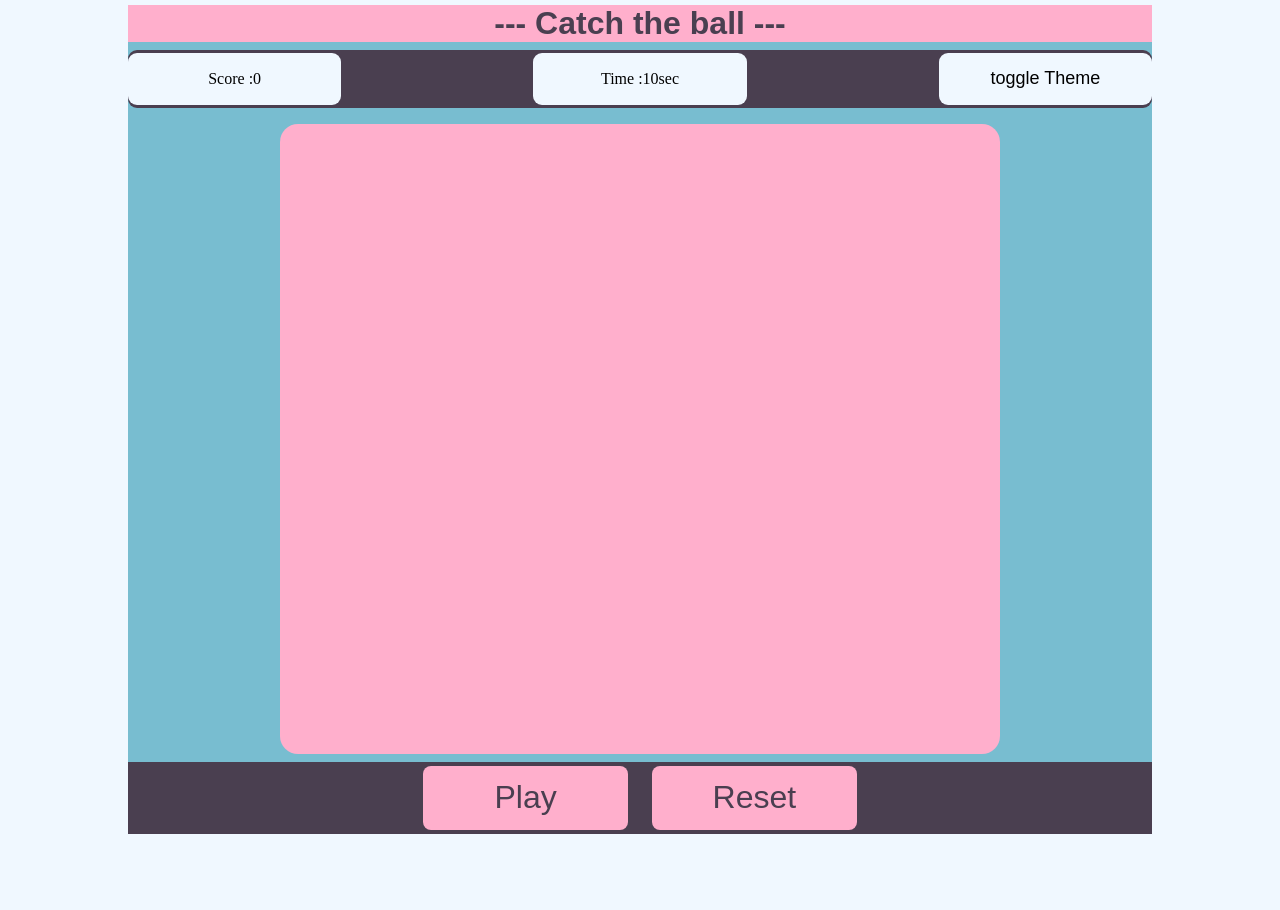
<file: projects/AimTrainer/aim.html>
<!DOCTYPE html>
<html lang="en">
<head>
    <meta charset="UTF-8">
    <meta name="viewport" content="width=device-width, initial-scale=1.0">
    <title>AIM-tracker</title>
    <link rel="stylesheet" href="aim.css">
</head>
<body>
 <main>
    <h1> --- Catch the ball --- </h1>
    <div class="container">
        <div class="box">
           <div class="span" > Score : <p id="score">0</p> </div>
           <div class ="span" > Time : <p id="time"></p> sec</div>
           <div class ="span" ><button class="mode">toggle Theme</button> </div>

        </div>
        <div class="game">

        </div>
    </div>
    <div class="play-btn"> 
         <button class="play"  >Play</button>
         <button class =" reset">Reset</button>
    </div>
</main>  
</body>
<script src="aim.js"></script>
</html>
</file>
<file: practice/style.css>
* {
    box-sizing: border-box;
}

body {
    margin: 0px;
    font-family: -apple-system, BlinkMacSystemFont, 'Segoe UI', Roboto, Oxygen, Ubuntu, Cantarell, 'Open Sans', 'Helvetica Neue', sans-serif;
}

header h1 {
    text-align: center;
    font-size: 40px;
    color: white;
}

header {
    padding: 40px;
    background-color: rgb(17, 124, 143);
}

nav {
    background-color: #333;
    overflow: hidden;
}

nav a {
    text-decoration: none;
    padding: 20px;
    text-align: center;
    float: left;
    color: white;
}

main {
    background-color: white;
    text-align: center;
}

h2 {
    padding: 20px;
}

section:nth-child(even) {
    background-color: rgb(241, 241, 241);
}

section {
    min-height: 100vh;
}

video {
    padding: 10px;
}

iframe {
    height: 75vh;
}

img {
    padding: 10px;
}

section h5 {
    margin: 40px;
}

footer {
    background-color: #333;
    overflow: hidden;
}

footer a {
    text-decoration: none;
    padding: 20px;
    text-align: center;
    float: left;
    color: white;
}
</file>
<file: practice/home.css>
*{
    box-sizing: content-box;
}
header{
    text-align: center;
    background-color: darkgreen;
    color: beige;
}
header h1{
    font-size: 80px;
    color: white;
    border: 1px;
}
nav{
    background-color: brown;
    color: white;
    text-align: left;
    padding: 7px;
    position: sticky;
    top: 0%;
}
a{
    background-color: black;
    color: white;

   
}
section h2{
    background-color: rgb(49, 206, 29);
}
</file>
<file: practice/payment.css>
*{
    box-sizing: border-box;
}
html{
    background-color: white;
}
body{
    margin: 10px 25px;
    padding: 17px;
   
}
.container{
    background-color: #f2f2f2;
    padding: 5px 20px 15px 20px;
    border: 1px solid rgb(100, 96, 96);
    border-radius: 4px;

}
</file>
<file: projects/AimTrainer/aim.css>
* {
margin: 0px;
padding: 0px;
border: 2px;
background-color: aliceblue;

}
HTML body{
    padding: 5px;
   height:100vh;
}
body{
    display: flex;
    text-align: center;
    justify-content: center;
    height: 100%;
}

.container{
    height: 80vh;
    width: 80vw;
    background-color:#78BDD0;
    display: flex;
    align-items: center;
    justify-content: center;
    flex-wrap: wrap;

}

.box{
    width: 100%;
    height: 8%;
    background-color: #4a3f50;
    border-radius: 9px;
    display: flex;
    align-items: center;
    justify-content: center;
    gap: 12em;
}
.game{
    height: 70vh;
    width: 80vh;
    border-radius: 18px;
    background-color: #FFAFCC;
    color: black;
    position: relative; /* Establishes the coordinate system for the child */
    font-size: 20px;
    display: flex;
    align-items: center;
    justify-content: center;

}
h1{
    width: 100%;
    background-color: #FFAFCC;
    font-family: 'Lucida Sans', 'Lucida Sans Regular', 'Lucida Grande', 'Lucida Sans Unicode', Geneva, Verdana, sans-serif;
    color: #4a3f50;
}
.play{
    width: 20%;
    height:90%;
    background-color:#FFAFCC;
    color: #4a3f50;
    font-size: 2rem;
    font-family: 'Lucida Sans', 'Lucida Sans Regular', 'Lucida Grande', 'Lucida Sans Unicode', Geneva, Verdana, sans-serif;
    border: none;
    border-radius: 8px;

}
.bait{
    width: 15px;
    height: 15px;
    border-radius: 8px;
    background-color: red;
    margin: 5px;
    display: none;
    position: absolute;
    left: 100px;
    top: 100px;;

}
.reset{
    width: 20%;
    height:90%;
    background-color:#FFAFCC;
    color: #4a3f50;
    font-size: 2rem;
    font-family: 'Lucida Sans', 'Lucida Sans Regular', 'Lucida Grande', 'Lucida Sans Unicode', Geneva, Verdana, sans-serif;
    border: none;
    border-radius: 8px;
}
.span{
    border: none;
    width: 30%;
    height: 90%;
    border-radius: 9px;
    display: flex;
   align-items: center;
    justify-content: center;
    
}
.play-btn{
    width: 100%;
    height: 10%;
    background-color: #4a3f50;
    display: flex;
    align-items: center;
    justify-content: center;
    gap: 1.5em;
}
.mode{
    font-size: large;
}
body.Dark{
    background-color: black;
}
body.light{
    background-color: aliceblue;
}
main{
    height: 80vh;
}
</file>
